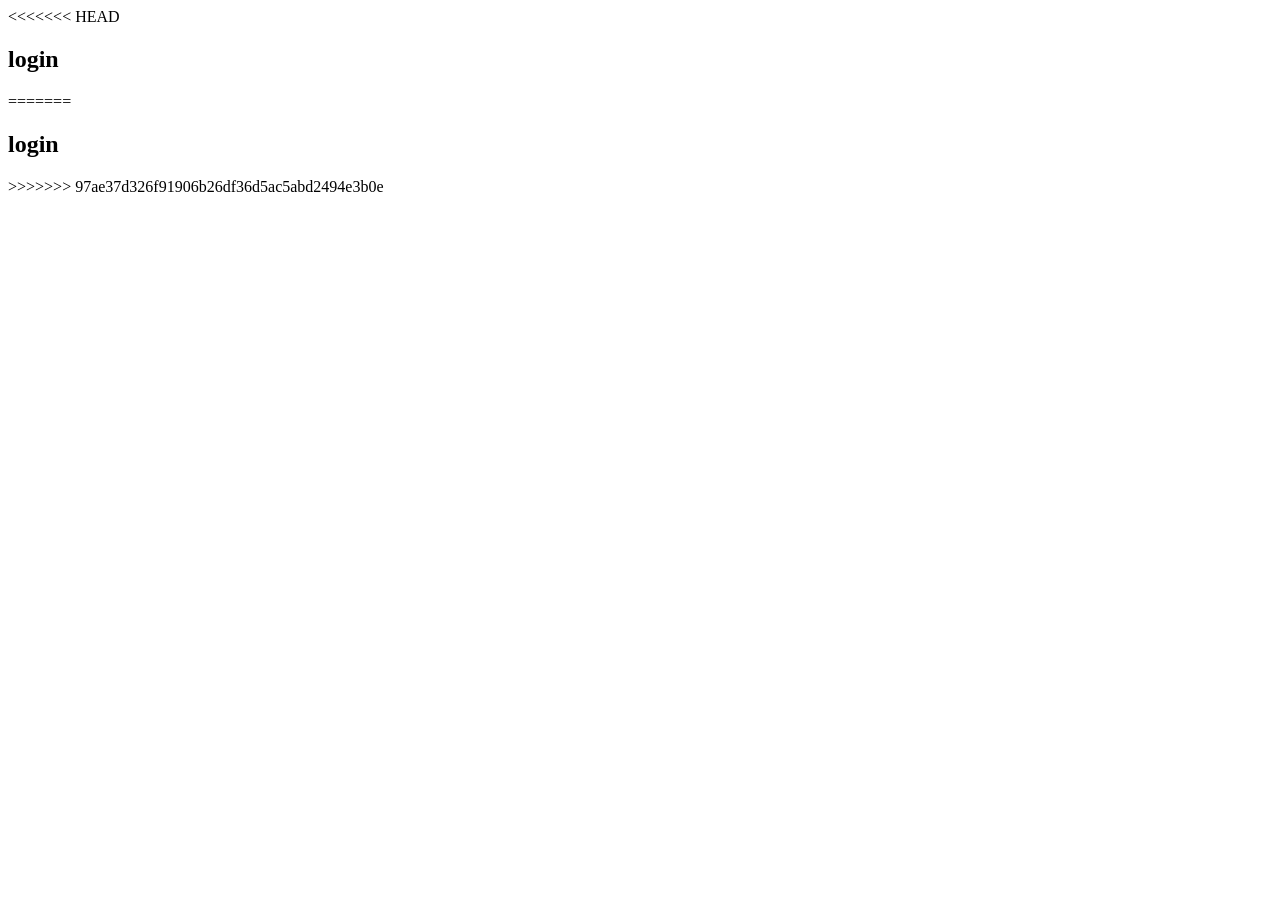
<file: index.html>
<<<<<<< HEAD
<!DOCTYPE html>
<html lang="en">
<head>
    <meta charset="UTF-8">
    <meta name="viewport" content="width=device-width, initial-scale=1.0">
    <title>login page</title>
    
</head>
<body>

    <h2>login</h2>
    <form action=""></form>
    
</body>
=======
<!DOCTYPE html>
<html lang="en">
<head>
    <meta charset="UTF-8">
    <meta name="viewport" content="width=device-width, initial-scale=1.0">
    <title>login page</title>
    
</head>
<body>

    <h2>login</h2>
    <form action=""></form>
    
</body>
>>>>>>> 97ae37d326f91906b26df36d5ac5abd2494e3b0e
</html>
</file>
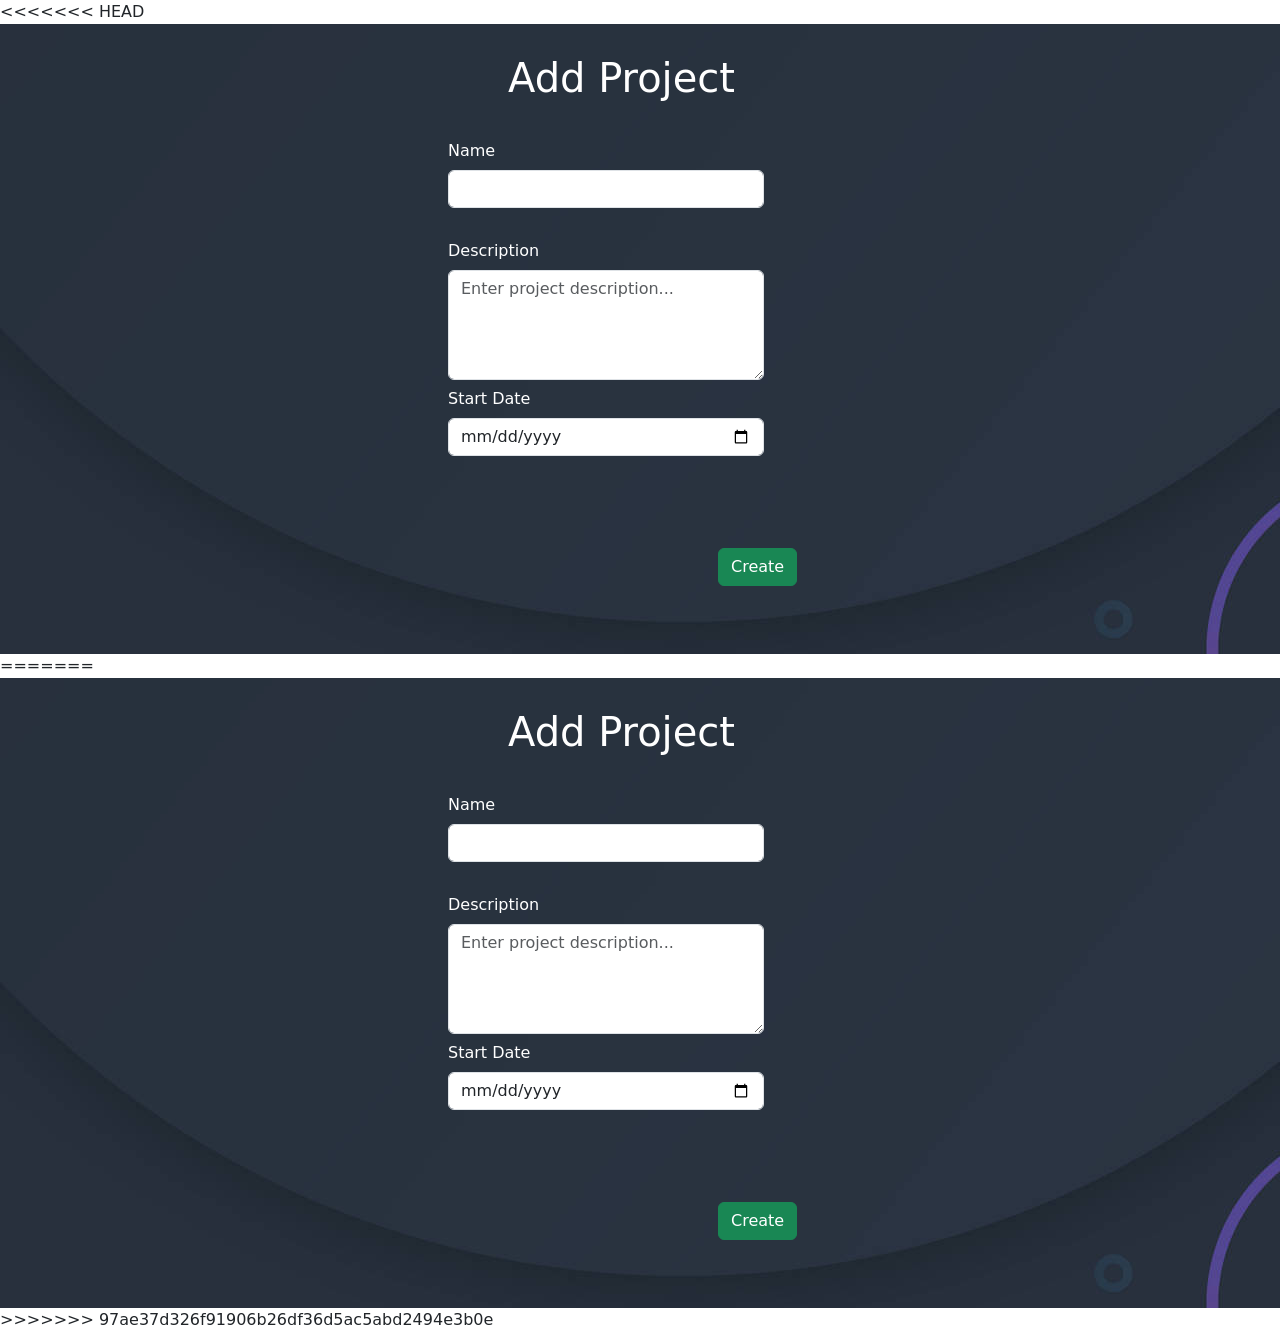
<file: project_form.html>
<<<<<<< HEAD
<!DOCTYPE html>
<html lang="en">

<head>
    <meta charset="UTF-8">
    <title>Add Project</title>

    <link rel="stylesheet" href="style.css">
    <link rel="stylesheet" href="https://cdn.jsdelivr.net/npm/bootstrap@5.3.8/dist/css/bootstrap.min.css">

</head>

<body>

    <div class="project_form_container">
        <div class="proj_form_main">
            <div class="proj_form">

                <h1>Add Project</h1>

                <form method="POST" action="project_list.php">

                    <div class="form-group row"><br>
                        <label class="col-sm-4 col-form-label">
                            Name
                        
                        </label>

                        <div class="col-sm-10">
                            <input type="text" name="proj_name" class="form-control" required>
                        </div>
                    </div>


                    <br>
                    <div class="form-group row"><br>

<label class="col-sm-4 col-form-label">
Description
</label>

<div class="col-sm-10">
<textarea name="proj_disc"
class="form-control"
rows="4"
placeholder="Enter project description..."
required></textarea>
</div>

</div>
                    

                    <div class="form-group row">
                        <label class="col-sm-4 col-form-label">
                            Start Date
                        </label>

                        <div class="col-sm-10">
                            <input type="date" name="proj_start_date" class="form-control" required>
                        </div>
                    </div>

                    <br>

                    

                    <br>

                    

                    <br>

                    <button type="submit" class="btn btn-success">
                        Create
                    </button>

                </form>

            </div>
        </div>
    </div>


</body>

=======
<!DOCTYPE html>
<html lang="en">

<head>
    <meta charset="UTF-8">
    <title>Add Project</title>

    <link rel="stylesheet" href="style.css">
    <link rel="stylesheet" href="https://cdn.jsdelivr.net/npm/bootstrap@5.3.8/dist/css/bootstrap.min.css">

</head>

<body>

    <div class="project_form_container">
        <div class="proj_form_main">
            <div class="proj_form">

                <h1>Add Project</h1>

                <form method="POST" action="project_list.php">

                    <div class="form-group row"><br>
                        <label class="col-sm-4 col-form-label">
                            Name
                        
                        </label>

                        <div class="col-sm-10">
                            <input type="text" name="proj_name" class="form-control" required>
                        </div>
                    </div>


                    <br>
                    <div class="form-group row"><br>

<label class="col-sm-4 col-form-label">
Description
</label>

<div class="col-sm-10">
<textarea name="proj_disc"
class="form-control"
rows="4"
placeholder="Enter project description..."
required></textarea>
</div>

</div>
                    

                    <div class="form-group row">
                        <label class="col-sm-4 col-form-label">
                            Start Date
                        </label>

                        <div class="col-sm-10">
                            <input type="date" name="proj_start_date" class="form-control" required>
                        </div>
                    </div>

                    <br>

                    

                    <br>

                    

                    <br>

                    <button type="submit" class="btn btn-success">
                        Create
                    </button>

                </form>

            </div>
        </div>
    </div>


</body>

>>>>>>> 97ae37d326f91906b26df36d5ac5abd2494e3b0e
</html>
</file>
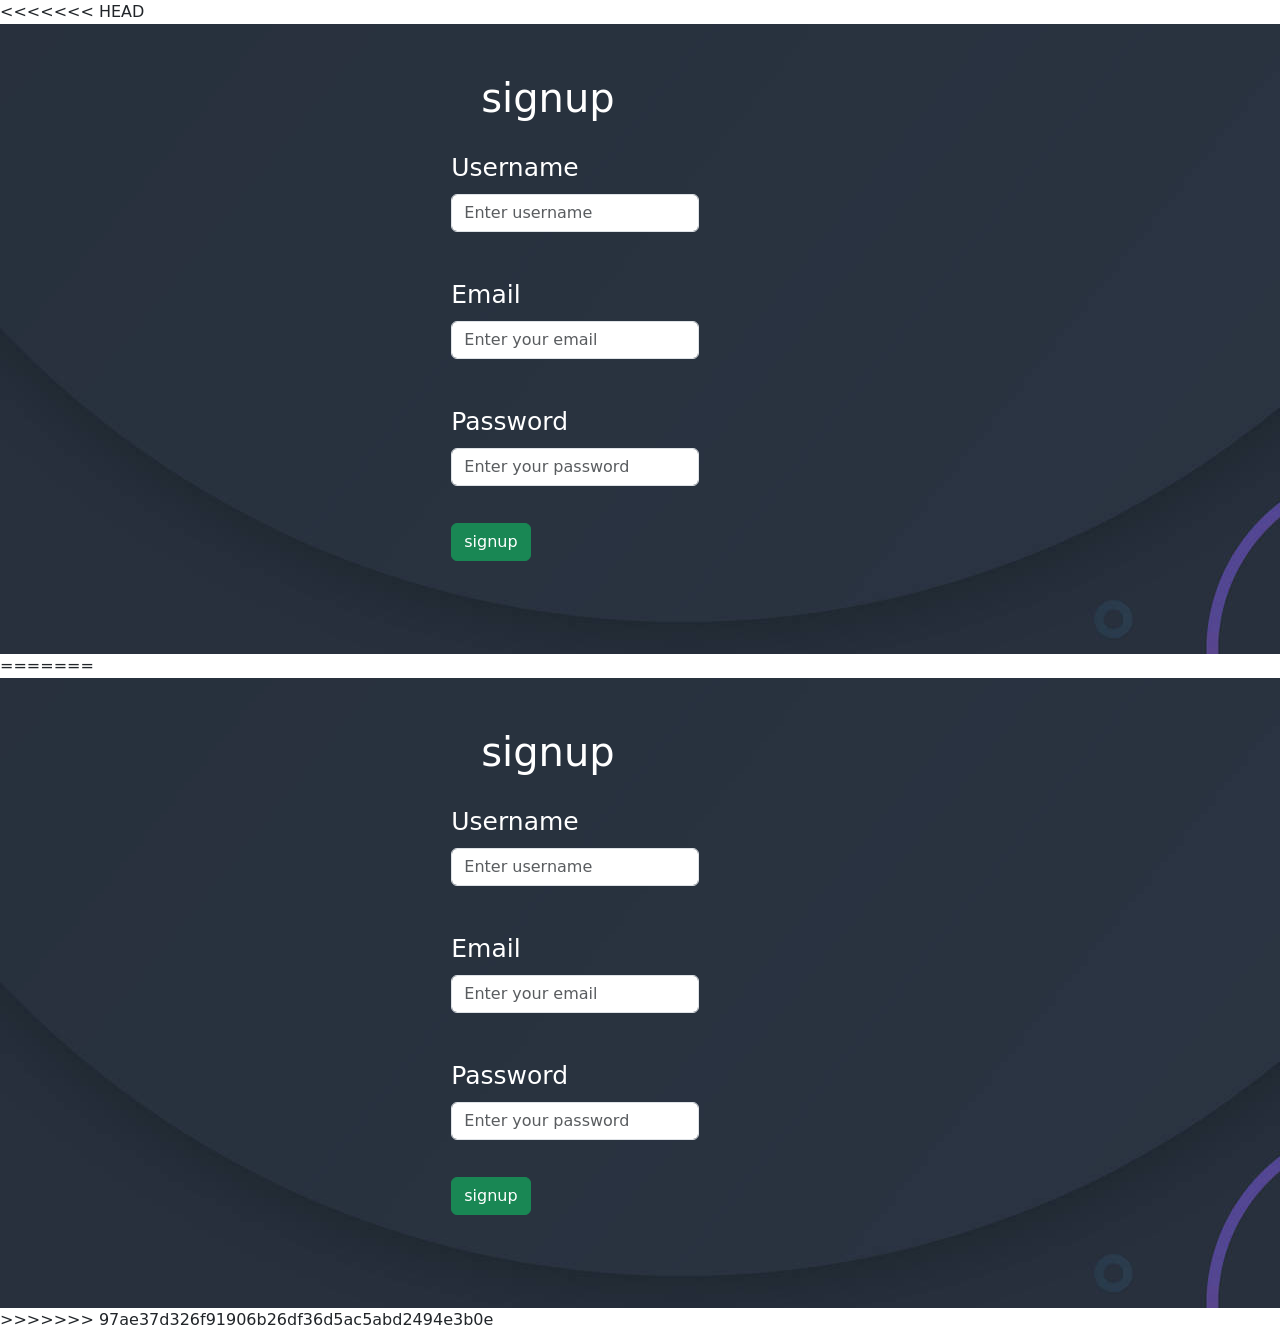
<file: signup.html>
<<<<<<< HEAD
<!DOCTYPE html>
<html lang="en">
<head>
    <meta charset="UTF-8">
    <meta name="viewport" content="width=device-width, initial-scale=1.0">
    <title>signup.html</title>
    <link rel="stylesheet" href="style.css">
        <link rel="stylesheet" href="https://cdn.jsdelivr.net/npm/bootstrap@5.3.8/dist/css/bootstrap.min.css">


    
</head>
<body>
    <div class="container_signup">
        <div class="signup_main">
            <h1>signup</h1>
                    

        <div class="form_signup">
            
                    

    <form method="post" action="signup.php">

 <div class="form-group row"><br>
                        <label class="col-md-4 col-form-label">
                            Username
                        
                        </label><br>

                        <div class="col-sm-10">
                            <input type="text" name="username" class="form-control" placeholder="Enter username" required>
                        </div><br>
                    </div><br>  

                    <div class="form-group row"><br>
                        <label class="col-sm-4 col-form-label">
                            Email
                        
                        </label><br>

                        <div class="col-sm-10">

                            <input type="Emai" name="email" class="form-control" placeholder="Enter your email" required>
                        </div>
                    </div><br>
                

                    <div class="form-group row"><br>
                        <label class="col-sm-4 col-form-label">
                            Password
                        
                        </label><br>

                        <div class="col-sm-10">

                            <input type="password" name="password" class="form-control" placeholder="Enter your password" required>
                        </div>
                    </div><br>

  

  <button type="submit" class="btn btn-success">signup</button>
</form>
</div>

</div>
</div>
    
</body>
=======
<!DOCTYPE html>
<html lang="en">
<head>
    <meta charset="UTF-8">
    <meta name="viewport" content="width=device-width, initial-scale=1.0">
    <title>signup.html</title>
    <link rel="stylesheet" href="style.css">
        <link rel="stylesheet" href="https://cdn.jsdelivr.net/npm/bootstrap@5.3.8/dist/css/bootstrap.min.css">


    
</head>
<body>
    <div class="container_signup">
        <div class="signup_main">
            <h1>signup</h1>
                    

        <div class="form_signup">
            
                    

    <form method="post" action="signup.php">

 <div class="form-group row"><br>
                        <label class="col-md-4 col-form-label">
                            Username
                        
                        </label><br>

                        <div class="col-sm-10">
                            <input type="text" name="username" class="form-control" placeholder="Enter username" required>
                        </div><br>
                    </div><br>  

                    <div class="form-group row"><br>
                        <label class="col-sm-4 col-form-label">
                            Email
                        
                        </label><br>

                        <div class="col-sm-10">

                            <input type="Emai" name="email" class="form-control" placeholder="Enter your email" required>
                        </div>
                    </div><br>
                

                    <div class="form-group row"><br>
                        <label class="col-sm-4 col-form-label">
                            Password
                        
                        </label><br>

                        <div class="col-sm-10">

                            <input type="password" name="password" class="form-control" placeholder="Enter your password" required>
                        </div>
                    </div><br>

  

  <button type="submit" class="btn btn-success">signup</button>
</form>
</div>

</div>
</div>
    
</body>
>>>>>>> 97ae37d326f91906b26df36d5ac5abd2494e3b0e
</html>
</file>
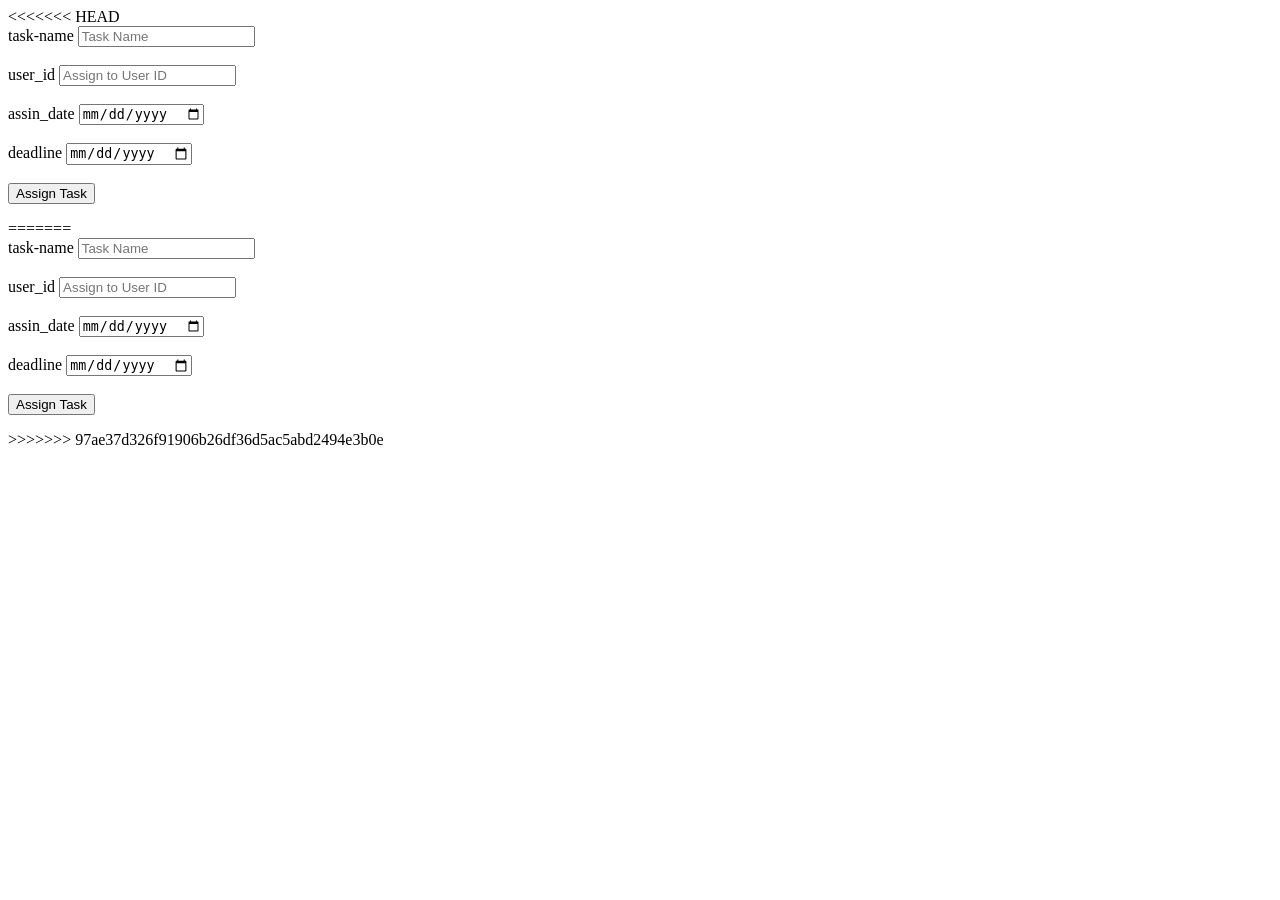
<file: task.html>
<<<<<<< HEAD
<!DOCTYPE html>
<html lang="en">
<head>
    <meta charset="UTF-8">
    <meta name="viewport" content="width=device-width, initial-scale=1.0">
    <title>task.hml</title>
    
</head>
<body>
    <form method="POST" action="task.php">
        <label for="task-name">task-name</label>
    <input type="text" name="task_name" placeholder="Task Name"><br><br>
    <label for="user_id">user_id</label>
    <input type="number" name="user_id" placeholder="Assign to User ID"><br><br>
    <label for="assin_date">assin_date</label>
    <input type="date" name="assin_date"><br><br>
    <label for="deadline">deadline</label>
    <input type="date" name="deadline"><br><br>
    <button type="submit">Assign Task</button>
</form>
    
</body>
</html>
=======
<!DOCTYPE html>
<html lang="en">
<head>
    <meta charset="UTF-8">
    <meta name="viewport" content="width=device-width, initial-scale=1.0">
    <title>task.hml</title>
    
</head>
<body>
    <form method="POST" action="task.php">
        <label for="task-name">task-name</label>
    <input type="text" name="task_name" placeholder="Task Name"><br><br>
    <label for="user_id">user_id</label>
    <input type="number" name="user_id" placeholder="Assign to User ID"><br><br>
    <label for="assin_date">assin_date</label>
    <input type="date" name="assin_date"><br><br>
    <label for="deadline">deadline</label>
    <input type="date" name="deadline"><br><br>
    <button type="submit">Assign Task</button>
</form>
    
</body>
</html>
>>>>>>> 97ae37d326f91906b26df36d5ac5abd2494e3b0e
</file>
<file: style.css>
<<<<<<< HEAD


body {
    margin: 0;
    font-family: Arial;
    background: white;
}

/* Sidebar */
.sidebar {
    width: 230px;
    height: 100vh;
    background: #2c3e50;
    position: fixed;
    top: 0;
    left: 0;
    color: white;
}

.sidebar a {
    display: block;
    padding: 12px;
    color: white;
    text-decoration: none;
}

.sidebar a:hover {
    background: yellowgreen;
}

/* Main content */
.main {
    margin-left: 220px;
    padding: 20px;
}


/* Topbar */
.navbar {
    height: 60px;
    display: flex;
    justify-content: space-between;
    background:#34495e;
    padding: 0px;
    border-radius: 10px;
}
.navbuttons{

    width: 80%;
    height:0 px ;
    justify-content: space-between;
    background-color: #34495e;
    

}
ul {
    
  list-style-type: none;
  margin: 0px;
  padding: 0;
  display: flex;
  justify-content: space-between;
  background-color: transparent;
  color: white;
  font-size: larger;
}
ul li a {
  display: block;
  color: white;
  padding: 14px 16px;
  text-decoration: none;
}
ul li a:hover {
  background-color: yellowgreen;
  border-radius: 8px;
}
.userprofile{

margin-top: 20px;
margin-right: 5px;


}
.userprofile a{
    color: white;
    text-decoration:  none;
    font-size: large;
    justify-content: center;


}
.userprofile :hover{
    background-color: yellowgreen;
      border-radius: 8px;

}

/* Cards */
.cards {
    display: flex;
    gap: 20px;
    margin-top: 20px;
}

.card {
    flex: 1;
    background: #34495e;
    padding: 20px;
    border-radius: 10px;
    box-shadow: 0 0 5px rgba(0,0,0,0.1);
    color: white;
}

.pagination-projects{
    width: 25%;
    display: flex;
 justify-content: center;
 margin-left: 290px;

    
}




.projectstable{
    margin-top: 0px;
    width: 100%;
    margin-left: 245px;

}
.projectstable table{

    color:  white;
    width: 80%;
}
.projectstable table td:first-child{
    text-align: center;

}

.pages{
    text-align: center;
    margin-left: 250px;
    margin-top: 20px;
    display: flex;
    justify-content: center;
    width: 50%;
    background-color: #34495e;
    color: black;
}
.pagination{
    width: 30%;
    margin-left:350px;
    color: white;


}
.navigation{
    background-color:#34495e;
    margin-top: 10px;
    color: white;


}
.search_users_form{
    width: 120%;
    display:flex;
    justify-content:space-between;
    align-items:center;
}

.search_users_form form{
    width:50%;
}
.search_users_form a{
    width: 90px;
margin-right: 40px;
}


.assigned_tasks_table{
    width: 80%;
    
}
.assigned_tasks_table table{
    width: 100%;
    height: 400px;
    color: white;
    background-color: #34495e;
    margin-left: 70px;
}
.tasks_main{
margin-left: 220px;
    padding: 20px;    

}
.report_main{
    margin-left: 220px;
    padding: 20px;
    

}
.pending_task{
    width: 70%;
    background-color:white;
    margin-left :80px;
}
.pending_task table {
    width:  100%;
    color: white;
    background-color: #34495e;
    
}
.pending_task table td{
    color: white;
}
.completed_tasks{
    margin-left: 80px;
    margin-top: 40px;
}
.login_container{
    display: flex;
    justify-content: center;
    background-image: url(img2.jpg);
    color: white;
    height: 630px;
}
.main_login{
    margin-top: 30px;
    width: 30%;

}

.login_form{
    width:80% ;
    height:250px ;
    justify-content: center;
    display: flex;

    color: white;
    font-size:45px
}
.login_form label{
    font-size: x-large;
}
.main_login h1{


    margin-left: 90px;
    margin-bottom: 30px;

}
.login_form a{

    color: white;
    font-size: medium;
    text-decoration: none;
    background-color: rgb(33, 83, 33);
}
.container_signup{
    width: 100%;
    height: 630px;
    display: flex;
    justify-content: center;
    background-image: url(img2.jpg);
}

.signup_main h1{
    color: white;
    margin-left: 30px;
    margin-top: 50px;
}

.form_signup{
    width:80% ;
    height:250px ;
    margin-top: 20px;
    justify-content: center;
    display: flex;
    color: white;
    font-size:25px
}
.form_signup a{
    border:  1px solid gray;
    color: black;
    background-color:  white;
    text-decoration: none;
    font-size: large;
    margin-left: 60px;

}
.project_form_container{
    display: flex;
    justify-content: center;
    background-image: url(img2.jpg);
    color: white;
    height: 630px;
}
textarea {
resize: none;
}
.proj_form_main{
margin-top: 30px;
    width: 30%;

}
.proj_form_main h1{

    margin-left: 60px;
    margin-bottom: 30px;
}
.searchbox{
    margin-top: 10px;
    width: 50%;
    margin-left: 130px;


}
.searchbox button{
margin-left: 550px;
}
.small_container{
    width: 95%;
    display:flex;
    justify-content:space-between;
    align-items:center;
}

.small_container form{
    width:50%;
}
.proj_form_main button{
    margin-top: 20px;
    margin-left: 270px;
}
.edit_form_container{
    display: flex;
    justify-content: center;
    background-image: url(img2.jpg);
    color: white;
    height: 630px;

}
.edit_form_main{
    margin-top: 30px;
    width: 30%;

}
.edit_form_main  h1{
    margin-left: 55px;
    margin-bottom: 20px;
}
.edit_form_main button{
    margin-top: 0px;
    margin-left: 270px;

}
.assign_task_button{
    height: 40px;
    margin-bottom: 40px;

    display: flex;
    justify-content: space-around;
}
.assign_task_button h1{
    margin-right: 550px;
}
.tasks_form_container{

    display: flex;
    justify-content: center;
    background-image: url(img2.jpg);
    color: white;
    height: 630px;
}
.tasks_form_main{
    margin-top: 30px;
    width: 30%;

}
.tasks_form button{
    height: 40px;
    width: 110px;
    margin-left: 330px;
    margin-top: 80px;
}
.users_main_container{
    display: flex;
    width: 65%;
   margin-left: 270px;
    align-items: center;

}
.main_users{
    width: 100%;
    align-items: center;


}

.main_users table{
    width: 115%;


}

.mt-3{
    text-align: center;
    width: 100%;

}
.user_subbox1{
    display: flex;
    justify-content: space-between;
    width: 115%;

}
.user_subbox1 a{
    margin-top: 20px;
}

.main_addusers{
    display: flex;
    justify-content: center;
    background-color: #2c3e50;
    color: white;
    height: 669px;
}
.mt-5{
    background-color: #2c3e50;
    width: 50%;
    justify-content: center;

}
.mt-5 input {
    margin-left: 180px;
    margin-top: 0px;
    width: 200px;
}
.mt-5 label{
    margin-left: 160px;
    margin-bottom: 20px;
    font-size: larger;
}
.mt-5 select {
    margin-left: 180px;
    margin-top: 10px;
    width: 200px;

}
.mt-5 h2{
    text-align: center  ;
}
/* .mt-5 button {
    margin-top: 20px;
    margin-left: 390px;
} */
.main_board{
    margin-left: 200px;
}
.mb-3{
    width: 100%;
    margin-left:100px ;
    margin-top: 20px;
}
.useredit_main{
    display: flex;
    justify-content: center;
    width: 100%;
    height: 630px;
    color: white;
    background-image: url(img2.jpg);
    padding: 10px;
    
}
.edituser_form{
    margin-top: 100px;
    width: 50%;
    text-align: center;
    justify-content: center;
}
.edituser_form label {
    margin-right: 350px;
font-size: x-large;

padding: 20px;

}
.edituser_form input{
    margin-left: 100px;
}
.edituser_form button{
margin-top:20px;    

}
.edituser_form select{
    margin-left: 200px;
}
.project_detail_main{  
    width: 70%;
    height: 630px;
    margin-left: 300px;
    

}
.details_heading{
    display: flex;
    justify-content: space-between;
    align-items: center;
    width: 100%;
    padding-top: 30px;

}

.tasks_form_container{
    height: 640px;
}
.Assign_tasks_form button {

    margin-bottom: 30px;
    margin-left: 270px;

}
body{
    background:#f5f5f5;
}

.main_single_user{
    min-height:100vh;
    width: 100%;
    display:flex;
    justify-content:center;
    align-items:center;
    margin-left: 20px;
    background-image: url(img2.jpg);
}

.assign-form{
    width:50%;
    background:white;
    padding:25px;
    border-radius:10px;
}
.assign-form input{
    width: 300px;
}
.assign-form select{
    width: 300px;
}
.assign-form button{
    margin-left: 290px;
}
.project_task_main {
    margin-left: 220px;
    padding: 20px;
    height: 650px;
}
.project_tasks_subbox{

display: flex;
justify-content: space-between;

}
.task_table_main{
 width: 80%;
margin-left: 0px;
padding: 20px;

}
.tasks_list_bar{

width: 50%;
margin-left: 130px;



}









=======


body {
    margin: 0;
    font-family: Arial;
    background: white;
}

/* Sidebar */
.sidebar {
    width: 230px;
    height: 100vh;
    background: #2c3e50;
    position: fixed;
    top: 0;
    left: 0;
    color: white;
}

.sidebar a {
    display: block;
    padding: 12px;
    color: white;
    text-decoration: none;
}

.sidebar a:hover {
    background: yellowgreen;
}

/* Main content */
.main {
    margin-left: 220px;
    padding: 20px;
}


/* Topbar */
.navbar {
    height: 60px;
    display: flex;
    justify-content: space-between;
    background:#34495e;
    padding: 0px;
    border-radius: 10px;
}
.navbuttons{

    width: 80%;
    height:0 px ;
    justify-content: space-between;
    background-color: #34495e;
    

}
ul {
    
  list-style-type: none;
  margin: 0px;
  padding: 0;
  display: flex;
  justify-content: space-between;
  background-color: transparent;
  color: white;
  font-size: larger;
}
ul li a {
  display: block;
  color: white;
  padding: 14px 16px;
  text-decoration: none;
}
ul li a:hover {
  background-color: yellowgreen;
  border-radius: 8px;
}
.userprofile{

margin-top: 20px;
margin-right: 5px;


}
.userprofile a{
    color: white;
    text-decoration:  none;
    font-size: large;
    justify-content: center;


}
.userprofile :hover{
    background-color: yellowgreen;
      border-radius: 8px;

}

/* Cards */
.cards {
    display: flex;
    gap: 20px;
    margin-top: 20px;
}

.card {
    flex: 1;
    background: #34495e;
    padding: 20px;
    border-radius: 10px;
    box-shadow: 0 0 5px rgba(0,0,0,0.1);
    color: white;
}

.pagination-projects{
    width: 25%;
    display: flex;
 justify-content: center;
 margin-left: 290px;

    
}




.projectstable{
    margin-top: 0px;
    width: 100%;
    margin-left: 245px;

}
.projectstable table{

    color:  white;
    width: 80%;
}
.projectstable table td:first-child{
    text-align: center;

}

.pages{
    text-align: center;
    margin-left: 250px;
    margin-top: 20px;
    display: flex;
    justify-content: center;
    width: 50%;
    background-color: #34495e;
    color: black;
}
.pagination{
    width: 30%;
    margin-left:350px;
    color: white;


}
.navigation{
    background-color:#34495e;
    margin-top: 10px;
    color: white;


}
.search_users_form{
    width: 120%;
    display:flex;
    justify-content:space-between;
    align-items:center;
}

.search_users_form form{
    width:50%;
}
.search_users_form a{
    width: 90px;
margin-right: 40px;
}


.assigned_tasks_table{
    width: 80%;
    
}
.assigned_tasks_table table{
    width: 100%;
    height: 400px;
    color: white;
    background-color: #34495e;
    margin-left: 70px;
}
.tasks_main{
margin-left: 220px;
    padding: 20px;    

}
.report_main{
    margin-left: 220px;
    padding: 20px;
    

}
.pending_task{
    width: 70%;
    background-color:white;
    margin-left :80px;
}
.pending_task table {
    width:  100%;
    color: white;
    background-color: #34495e;
    
}
.pending_task table td{
    color: white;
}
.completed_tasks{
    margin-left: 80px;
    margin-top: 40px;
}
.login_container{
    display: flex;
    justify-content: center;
    background-image: url(img2.jpg);
    color: white;
    height: 630px;
}
.main_login{
    margin-top: 30px;
    width: 30%;

}

.login_form{
    width:80% ;
    height:250px ;
    justify-content: center;
    display: flex;

    color: white;
    font-size:45px
}
.login_form label{
    font-size: x-large;
}
.main_login h1{


    margin-left: 90px;
    margin-bottom: 30px;

}
.login_form a{

    color: white;
    font-size: medium;
    text-decoration: none;
    background-color: rgb(33, 83, 33);
}
.container_signup{
    width: 100%;
    height: 630px;
    display: flex;
    justify-content: center;
    background-image: url(img2.jpg);
}

.signup_main h1{
    color: white;
    margin-left: 30px;
    margin-top: 50px;
}

.form_signup{
    width:80% ;
    height:250px ;
    margin-top: 20px;
    justify-content: center;
    display: flex;
    color: white;
    font-size:25px
}
.form_signup a{
    border:  1px solid gray;
    color: black;
    background-color:  white;
    text-decoration: none;
    font-size: large;
    margin-left: 60px;

}
.project_form_container{
    display: flex;
    justify-content: center;
    background-image: url(img2.jpg);
    color: white;
    height: 630px;
}
textarea {
resize: none;
}
.proj_form_main{
margin-top: 30px;
    width: 30%;

}
.proj_form_main h1{

    margin-left: 60px;
    margin-bottom: 30px;
}
.searchbox{
    margin-top: 10px;
    width: 50%;
    margin-left: 130px;


}
.searchbox button{
margin-left: 550px;
}
.small_container{
    width: 95%;
    display:flex;
    justify-content:space-between;
    align-items:center;
}

.small_container form{
    width:50%;
}
.proj_form_main button{
    margin-top: 20px;
    margin-left: 270px;
}
.edit_form_container{
    display: flex;
    justify-content: center;
    background-image: url(img2.jpg);
    color: white;
    height: 630px;

}
.edit_form_main{
    margin-top: 30px;
    width: 30%;

}
.edit_form_main  h1{
    margin-left: 55px;
    margin-bottom: 20px;
}
.edit_form_main button{
    margin-top: 0px;
    margin-left: 270px;

}
.assign_task_button{
    height: 40px;
    margin-bottom: 40px;

    display: flex;
    justify-content: space-around;
}
.assign_task_button h1{
    margin-right: 550px;
}
.tasks_form_container{

    display: flex;
    justify-content: center;
    background-image: url(img2.jpg);
    color: white;
    height: 630px;
}
.tasks_form_main{
    margin-top: 30px;
    width: 30%;

}
.tasks_form button{
    height: 40px;
    width: 110px;
    margin-left: 330px;
    margin-top: 80px;
}
.users_main_container{
    display: flex;
    width: 65%;
   margin-left: 270px;
    align-items: center;

}
.main_users{
    width: 100%;
    align-items: center;


}

.main_users table{
    width: 115%;


}

.mt-3{
    text-align: center;
    width: 100%;

}
.user_subbox1{
    display: flex;
    justify-content: space-between;
    width: 115%;

}
.user_subbox1 a{
    margin-top: 20px;
}

.main_addusers{
    display: flex;
    justify-content: center;
    background-color: #2c3e50;
    color: white;
    height: 669px;
}
.mt-5{
    background-color: #2c3e50;
    width: 50%;
    justify-content: center;

}
.mt-5 input {
    margin-left: 180px;
    margin-top: 0px;
    width: 200px;
}
.mt-5 label{
    margin-left: 160px;
    margin-bottom: 20px;
    font-size: larger;
}
.mt-5 select {
    margin-left: 180px;
    margin-top: 10px;
    width: 200px;

}
.mt-5 h2{
    text-align: center  ;
}
/* .mt-5 button {
    margin-top: 20px;
    margin-left: 390px;
} */
.main_board{
    margin-left: 200px;
}
.mb-3{
    width: 100%;
    margin-left:100px ;
    margin-top: 20px;
}
.useredit_main{
    display: flex;
    justify-content: center;
    width: 100%;
    height: 630px;
    color: white;
    background-image: url(img2.jpg);
    padding: 10px;
    
}
.edituser_form{
    margin-top: 100px;
    width: 50%;
    text-align: center;
    justify-content: center;
}
.edituser_form label {
    margin-right: 350px;
font-size: x-large;

padding: 20px;

}
.edituser_form input{
    margin-left: 100px;
}
.edituser_form button{
margin-top:20px;    

}
.edituser_form select{
    margin-left: 200px;
}
.project_detail_main{  
    width: 70%;
    height: 630px;
    margin-left: 300px;
    

}
.details_heading{
    display: flex;
    justify-content: space-between;
    align-items: center;
    width: 100%;
    padding-top: 30px;

}

.tasks_form_container{
    height: 640px;
}
.Assign_tasks_form button {

    margin-bottom: 30px;
    margin-left: 270px;

}
body{
    background:#f5f5f5;
}

.main_single_user{
    min-height:100vh;
    width: 100%;
    display:flex;
    justify-content:center;
    align-items:center;
    margin-left: 20px;
    background-image: url(img2.jpg);
}

.assign-form{
    width:50%;
    background:white;
    padding:25px;
    border-radius:10px;
}
.assign-form input{
    width: 300px;
}
.assign-form select{
    width: 300px;
}
.assign-form button{
    margin-left: 290px;
}
.project_task_main {
    margin-left: 220px;
    padding: 20px;
    height: 650px;
}
.project_tasks_subbox{

display: flex;
justify-content: space-between;

}
.task_table_main{
 width: 80%;
margin-left: 0px;
padding: 20px;

}
.tasks_list_bar{

width: 50%;
margin-left: 130px;



}









>>>>>>> 97ae37d326f91906b26df36d5ac5abd2494e3b0e
</file>
